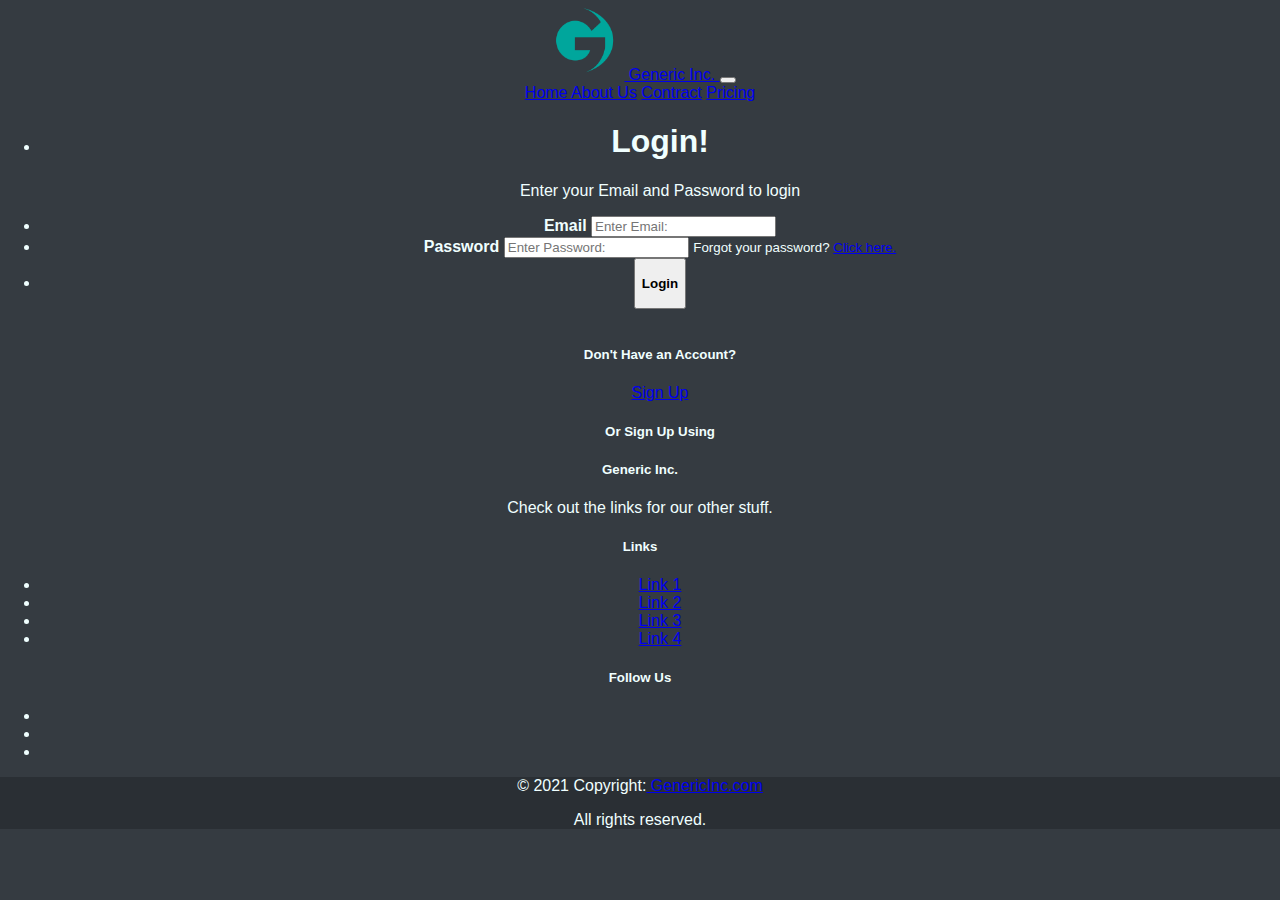
<file: login.html>
<html>
  <head>
    <meta charset="UTF-8">
    <meta name="viewport" content="width=device-width, initial-scale=1">
    <title> Login </title>
    <link rel="icon" href="img/Logo.png">
    <!--JS-->
    <script src="https://code.jquery.com/jquery-3.5.1.slim.min.js" integrity="sha384-DfXdz2htPH0lsSSs5nCTpuj/zy4C+OGpamoFVy38MVBnE+IbbVYUew+OrCXaRkfj" crossorigin="anonymous"></script>
    <script src="https://cdn.jsdelivr.net/npm/bootstrap@4.5.3/dist/js/bootstrap.bundle.min.js" integrity="sha384-ho+j7jyWK8fNQe+A12Hb8AhRq26LrZ/JpcUGGOn+Y7RsweNrtN/tE3MoK7ZeZDyx" crossorigin="anonymous"></script>
    <!-- CSS only -->
    <link href="https://cdn.jsdelivr.net/npm/bootstrap@5.0.1/dist/css/bootstrap.min.css" rel="stylesheet" integrity="sha384-+0n0xVW2eSR5OomGNYDnhzAbDsOXxcvSN1TPprVMTNDbiYZCxYbOOl7+AMvyTG2x" crossorigin="anonymous">
    <link rel="stylesheet" href="https://cdnjs.cloudflare.com/ajax/libs/font-awesome/5.15.3/css/all.min.css" integrity="sha512-iBBXm8fW90+nuLcSKlbmrPcLa0OT92xO1BIsZ+ywDWZCvqsWgccV3gFoRBv0z+8dLJgyAHIhR35VZc2oM/gI1w==" crossorigin="anonymous" referrerpolicy="no-referrer" />    
    <link href="css/styles.css" rel="stylesheet" type="text/css">
  </head>

  <body>

   <!--Header-->
   <header>
    <nav class="navbar navbar-expand-lg navbar-dark bg-dark">
      <a class="navbar-brand" href="#">
        <img src="img/Logo.png" alt="Generic Inc. logo" class="logo">          Generic Inc.
      </a>
      <button class="navbar-toggler" type="button" data-toggle="collapse" data-target="#navbarNav" aria-controls="navbarNav" aria-expanded="false" aria-label="Toggle navigation">
        <span class="navbar-toggler-icon"></span>
      </button>
      <div class="collapse navbar-collapse" id="navbarNav">
        <div class="navbar-nav">
          <a class="nav-item nav-link active" href="index.html">Home <span class="sr-only"></span></a>
          <a class="nav-item nav-link" href="#">About Us</a>
          <a class="nav-item nav-link" href="#">Contract</a>
          <a class="nav-item nav-link disabled" href="#">Pricing</a>
        </div>
      </div>
    </nav>
  </header>

  <!--Main-->
  <main role="main" class="container">
        <form class="main-form mt-3 bg-dark w-auto h-auto border border-success" action="#"  method="post">
          <ul class="list-group">
            <li class="list-group-item rounded-0 bg-success">
              <h1 class="text-center">Login!</h1>
              <p>Enter your Email and Password to login</p>
            </li>
            <li class="list-group-item bg-dark">
              <label class="d-block" for="email"><b>Email</b></label>
              <input type="email" class="form-control" placeholder="Enter Email: " name="email" required>
            </li>
            <li class="list-group-item bg-dark">
              <label class="d-block" for="pword"><b>Password</b></label>
              <input type="password" class="form-control"placeholder="Enter Password: " name="pword" required>
              <small id="passwordHelp" class="d-block form-text text-muted" style="text-align: left;">Forgot your password? <a href="#" class="link">Click here.</a></small>
            </li>

            <li class="list-group-item bg-dark border border-success">
              <button class="btn btn-success btn-lg w-50" type="submit"><b>Login</b></button>
              <h5>Don't Have an Account?</h5>
              <a href="registration.html" class="btn btn-warning btn-lg">Sign Up</a>
              
              <div class="col mt-3">
                <h5>Or Sign Up Using</h5>
                <a class="btn btn-primary button-circle btn-floating m-1"
                    style="background-color: #3b5998;"
                    href="#!"
                    role="button">
                    <i class="fab fa-facebook"></i>
                </a>
                <a class="btn btn-primary button-circle btn-floating m-1"
                    style="background-color: #55acee;"
                    href="#!"
                    role="button">
                    <i class="fab fa-twitter"></i>
                </a>
                <a class="btn btn-primary button-circle btn-floating m-1"
                    style="background-color: #dd4b39;"
                    href="#!"
                    role="button">
                    <i class="fab fa-google"></i>
                </a>
              </div>
            </li>
          </ul>
        </form>


  </main>

  <!--Footer-->
  <footer class="page-footer font-small text-white mt-2 bg-dark">
    <!-- Footer container -->
    <div class="container text-center text-md-left">
      <div class="row  mt-5">
        <div class="col-md-6 mt-md-0 mt-3 pt-1">
          <!-- footer content -->
          <h5 class="text-uppercase">Generic Inc.</h5>
          <p>Check out the links for our other stuff.</p>
        </div>
        
        <div class="col-md-3 mb-md-0 mb-3">
          <!-- Footer Links -->
          <h5 class="text-uppercase">Links</h5>
          <ul class="list-unstyled">
            <li>
              <a href="#">Link 1</a>
            </li>
            <li>
              <a href="#">Link 2</a>
            </li>
            <li>
              <a href="#">Link 3</a>
            </li>
            <li>
              <a href="#">Link 4</a>
            </li>
          </ul>
        </div>
        <div class="col-md-3 mb-md-0 mb-3">
          <!-- Social Media -->
          <h5 class="text-uppercase">Follow Us</h5>
          <ul class="list-unstyled">
            <li>
              <a
                class="btn btn-primary btn-floating m-1"
                style="background-color: #3b5998;"
                href="#!"
                role="button">
                <i class="fab fa-facebook"></i>
                </a>
              <a
                class="btn btn-primary btn-floating m-1"
                style="background-color: #55acee;"
                href="#!"
                role="button">
                <i class="fab fa-twitter"></i>
              </a>
            </li>
            <li>
              <a
                class="btn btn-primary btn-floating m-1"
                style="background-color: #dd4b39;"
                href="#!"
                role="button">
                <i class="fab fa-google"></i>
                </a>
              <a
                class="btn btn-primary btn-floating m-1"
                style="background-color: #ac2bac;"
                href="#!"
                role="button">
                <i class="fab fa-instagram"></i>
                </a>
            </li>
            <li>
              <a
                class="btn btn-primary btn-floating m-1"
                style="background-color: #0082ca;"
                href="#!"
                role="button">
                <i class="fab fa-linkedin-in"></i>
              </a>
              <a
                class="btn btn-primary btn-floating m-1"
                style="background-color: #333333;"
                href="#!"
                role="button">
                <i class="fab fa-github"></i>
              </a>
            </li>
          </ul>
        </div>
      </div>
    </div>
    <!-- Copyright -->
    <div class="footer-copyright text-center py-2 " style="background-color: rgba(0, 0, 0, 0.2);">
      © 2021 Copyright:<a href="#"> GenericInc.com</a>
      <p>All rights reserved.</p>
    </div>
  </div>

  </footer>
</body>


</html>
</file>
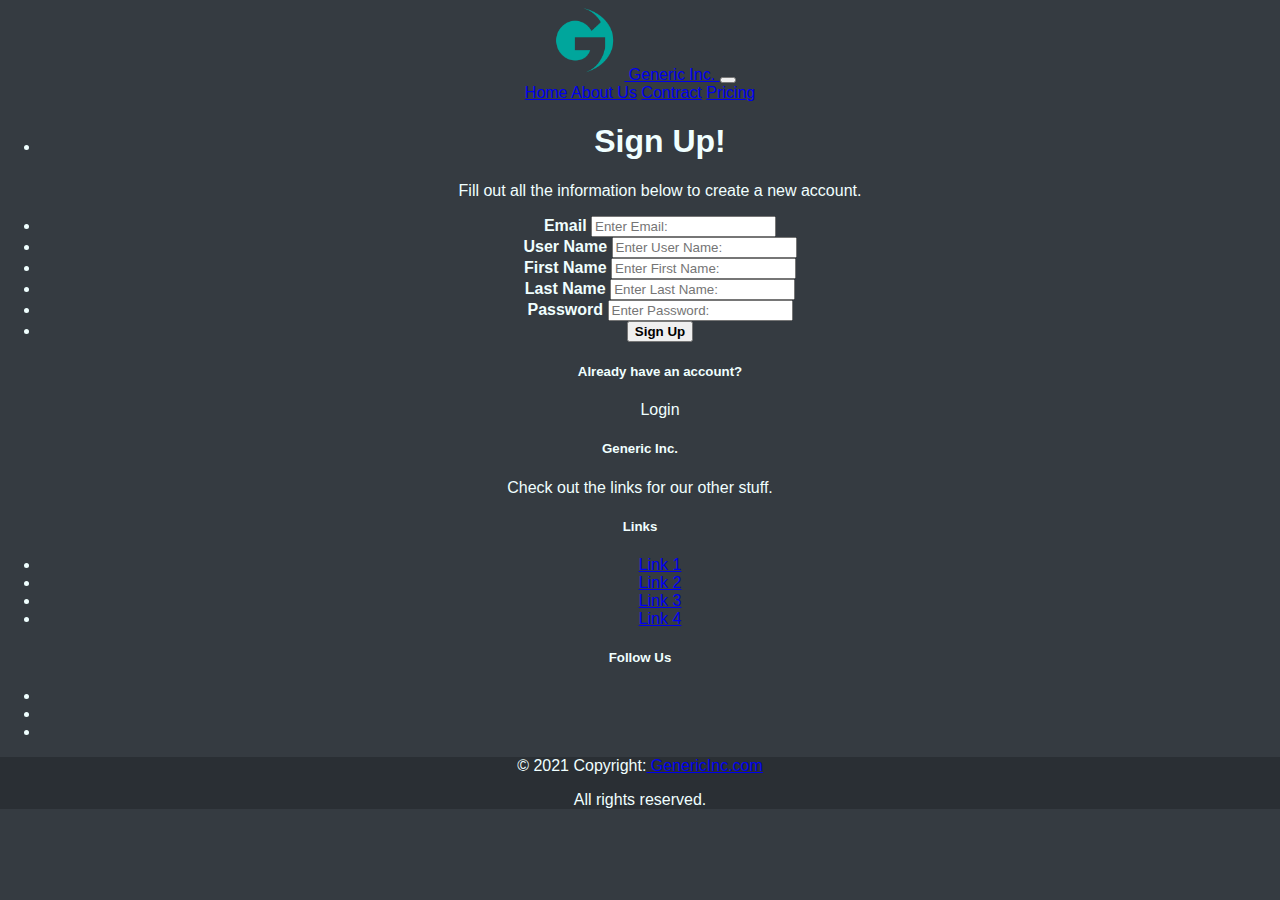
<file: registration.html>
<html>
  <head>
    <meta charset="UTF-8">
    <meta name="viewport" content="width=device-width, initial-scale=1">
    <title> Registration </title>
    <link rel="icon" href="img/Logo.png">
    <!--JS-->
    <script src="https://code.jquery.com/jquery-3.5.1.slim.min.js" integrity="sha384-DfXdz2htPH0lsSSs5nCTpuj/zy4C+OGpamoFVy38MVBnE+IbbVYUew+OrCXaRkfj" crossorigin="anonymous"></script>
    <script src="https://cdn.jsdelivr.net/npm/bootstrap@4.5.3/dist/js/bootstrap.bundle.min.js" integrity="sha384-ho+j7jyWK8fNQe+A12Hb8AhRq26LrZ/JpcUGGOn+Y7RsweNrtN/tE3MoK7ZeZDyx" crossorigin="anonymous"></script>
    <!-- CSS only -->
    <link href="https://cdn.jsdelivr.net/npm/bootstrap@5.0.1/dist/css/bootstrap.min.css" rel="stylesheet" integrity="sha384-+0n0xVW2eSR5OomGNYDnhzAbDsOXxcvSN1TPprVMTNDbiYZCxYbOOl7+AMvyTG2x" crossorigin="anonymous">
    <link rel="stylesheet" href="https://cdnjs.cloudflare.com/ajax/libs/font-awesome/5.15.3/css/all.min.css" integrity="sha512-iBBXm8fW90+nuLcSKlbmrPcLa0OT92xO1BIsZ+ywDWZCvqsWgccV3gFoRBv0z+8dLJgyAHIhR35VZc2oM/gI1w==" crossorigin="anonymous" referrerpolicy="no-referrer" />    
    <link href="css/styles.css" rel="stylesheet" type="text/css">
  </head>

  <body>

   <!--Header-->
   <header>
    <nav class="navbar navbar-expand-lg navbar-dark bg-dark">
      <a class="navbar-brand" href="#">
        <img src="img/Logo.png" alt="Generic Inc. logo" class="logo">          Generic Inc.
      </a>
      <button class="navbar-toggler" type="button" data-toggle="collapse" data-target="#navbarNav" aria-controls="navbarNav" aria-expanded="false" aria-label="Toggle navigation">
        <span class="navbar-toggler-icon"></span>
      </button>
      <div class="collapse navbar-collapse" id="navbarNav">
        <div class="navbar-nav">
          <a class="nav-item nav-link active" href="index.html">Home <span class="sr-only"></span></a>
          <a class="nav-item nav-link" href="#">About Us</a>
          <a class="nav-item nav-link" href="#">Contract</a>
          <a class="nav-item nav-link disabled" href="#">Pricing</a>
        </div>
      </div>
    </nav>
  </header>

  <!--Main-->
  <main role="main" class="container">
        <form class="registration-form mt-3 bg-dark w-auto h-auto" action="#"  method="post">
          <ul class="list-group">
            <li class="list-group-item rounded-0">
              <h1 class="text-center">Sign Up!</h1>
              <p>Fill out all the information below to create a new account.</p>
            </li>
            <li class="list-group-item bg-dark">
              <label class="d-block" for="email"><b>Email</b></label>
              <input type="email" class="form-control" placeholder="Enter Email: " name="email" required>
            </li>
            <li class="list-group-item bg-dark">
              <label class="d-block" for="username"><b>User Name</b></label>
              <input type="text" class="form-control"placeholder="Enter User Name: " name="username" required>
            </li>
            <li class="list-group-item bg-dark">
              <label class="d-block" for="fname"><b>First Name</b></label>
              <input type="text" class="form-control"placeholder="Enter First Name: " name="fname" required>
            </li>
            <li class="list-group-item bg-dark">
              <label class="d-block" for="lname"><b>Last Name</b></label>
              <input type="text" class="form-control"placeholder="Enter Last Name: " name="lname" required>
            </li>
            <li class="list-group-item bg-dark">
              <label class="d-block" for="pword"><b>Password</b></label>
              <input type="password" class="form-control"placeholder="Enter Password: " name="pword" required>
            </li>
            <li class="list-group-item bg-dark">
              <button class="btn btn-warning btn-lg w-50" type="submit"><b>Sign Up</b></button>
              <h5>Already have an account?</h5>
              <a class="btn btn-success btn-lg">Login</a>
            </li>
          </ul>
        </form>


  </main>

  <!--Footer-->
  <footer class="page-footer font-small text-white mt-2 bg-dark">
    <!-- Footer container -->
    <div class="container text-center text-md-left">
      <div class="row  mt-5">
        <div class="col-md-6 mt-md-0 mt-3 pt-1">
          <!-- footer content -->
          <h5 class="text-uppercase">Generic Inc.</h5>
          <p>Check out the links for our other stuff.</p>
        </div>
        
        <div class="col-md-3 mb-md-0 mb-3">
          <!-- Footer Links -->
          <h5 class="text-uppercase">Links</h5>
          <ul class="list-unstyled">
            <li>
              <a href="#">Link 1</a>
            </li>
            <li>
              <a href="#">Link 2</a>
            </li>
            <li>
              <a href="#">Link 3</a>
            </li>
            <li>
              <a href="#">Link 4</a>
            </li>
          </ul>
        </div>
        <div class="col-md-3 mb-md-0 mb-3">
          <!-- Social Media -->
          <h5 class="text-uppercase">Follow Us</h5>
          <ul class="list-unstyled">
            <li>
              <a
                class="btn btn-primary btn-floating m-1"
                style="background-color: #3b5998;"
                href="#!"
                role="button">
                <i class="fab fa-facebook"></i>
                </a>
              <a
                class="btn btn-primary btn-floating m-1"
                style="background-color: #55acee;"
                href="#!"
                role="button">
                <i class="fab fa-twitter"></i>
              </a>
            </li>
            <li>
              <a
                class="btn btn-primary btn-floating m-1"
                style="background-color: #dd4b39;"
                href="#!"
                role="button">
                <i class="fab fa-google"></i>
                </a>
              <a
                class="btn btn-primary btn-floating m-1"
                style="background-color: #ac2bac;"
                href="#!"
                role="button">
                <i class="fab fa-instagram"></i>
                </a>
            </li>
            <li>
              <a
                class="btn btn-primary btn-floating m-1"
                style="background-color: #0082ca;"
                href="#!"
                role="button">
                <i class="fab fa-linkedin-in"></i>
              </a>
              <a
                class="btn btn-primary btn-floating m-1"
                style="background-color: #333333;"
                href="#!"
                role="button">
                <i class="fab fa-github"></i>
              </a>
            </li>
          </ul>
        </div>
      </div>
    </div>
    <!-- Copyright -->
    <div class="footer-copyright text-center py-2 " style="background-color: rgba(0, 0, 0, 0.2);">
      © 2021 Copyright:<a href="#"> GenericInc.com</a>
      <p>All rights reserved.</p>
    </div>
  </div>

  </footer>
</body>


</html>
</file>
<file: css/styles.css>
:root {
    --clr-primary: #08a49c;
    --clr-secondary: #292b2c;
    --clr-bg: 	hsl(210, 10%, 23%);
    --clr-text: azure;
}
*{
    transition: all ease-in-out 250ms;/*Makes everything look smoother*/
}
body{
    margin:0;
    font-family: 'Open Sans', sans-serif;
    color:var(--clr-text);
    text-align: center;
    background-color: var(--clr-bg);
}
/* Header done using Bootstrap */

/* Footer done using Bootstrap */
img{
    max-width: 100%;
    max-height: 100%;
}

/* classes */
.container{
    margin:0 auto;
}

.clearfix::after,
section::after{/*Fixes floating elements*/
    content:'';
    display: block;
    clear: both;
}

@media(max-width: 30rem){
    .container{
        margin:0 0;
    }
    .row{
        width: 100%
    }
}
.logo{
      color: var(--clr-primary);
      max-width: 5rem;
      max-height: 5rem;
  }
/* home-intro */
.home-intro{
    background-image: linear-gradient(rgba(0, 0, 0, 0.527),rgba(0, 0, 0, 0.5)) , url(https://images.unsplash.com/photo-1486312338219-ce68d2c6f44d?ixid=MnwxMjA3fDB8MHxwaG90by1wYWdlfHx8fGVufDB8fHx8&ixlib=rb-1.2.1&auto=format&fit=crop&w=1052&q=80);
    background-repeat: no-repeat;
    background-size: 100% 100%;
    padding: 10em 2rem;
    font-size: 2rem;
    margin-top: 2rem;
    outline:2px solid var(--clr-secondary);
}
.home-intro span{
    display: block;
    font-size: 1.7rem;
}
.button{
    display: inline-block;
    font-size: 1.15rem;
    text-decoration: none;
    text-transform: uppercase;
    border-width: 2px;
    border-style: solid;
    padding: 0.5em 1.75em;

}
.button-small{
    font-size: 0.7rem;
    font-weight: 700;
}
@media(min-width: 60rem){
    .button{
        font-size: 1.5em;
    }
}

.button-primary{
    color: var(--clr-primary);
    border-color: var(--clr-primary);
}
.button-primary:hover, .button-primary:focus{
    background: var(--clr-primary);
    color: var(--clr-secondary);
}
.button-secondary{
    color: var(--clr-secondary);
    border-color: var(--clr-secondary);
}
.button-secondary:hover, .button-secondary:focus{
    background: var(--clr-secondary);
    color: var(--clr-primary);
}
/* home-about */
.home-about{
    margin-top: 2rem;
    margin-bottom: 2rem;
}
.home-about-textbox{
    padding: 3em;
    padding-top: 5em;
    outline:2px solid var(--clr-primary);
    outline-offset: -1.5em;
    position: relative;
}
.home-about-textbox h1{
    position: absolute;
    top: 0.2em;
    left:30%;
    right:30%;
}
/* home-projects */
.home-projects{
    outline:1px solid var(--clr-primary);
    margin-top:2rem 0;
    
}
.project-item{
    margin:0;/* Figure has a default margin */
    position: relative;
    outline:1px solid var(--clr-primary);
}
.project-item img{
    display: block;
}
.project-desc{
    width: 100%;
    position: absolute;
    z-index: 100;
    outline:1px solid var(--clr-primary);
    bottom: 0;
    left:0;
    right:0;
    background: rgba(0, 0, 0, 0.75);
}
.project-desc .button{
    width:inherit;
}
@media (min-width:35rem) {
    .project-item{
        width:50%;
        float:left;
        overflow: hidden;
        
    }
    .project-desc{
        transform: translateY(150%);
    }
    .project-item:hover .project-desc{
        transform: translateY(0%);
    }
}
/*
@media (min-width:70rem) {
    .project-item{
        width:33.3333333333333333333333333%;
        float:left;
    }
}
*/
/*CTA*/
.cta{
    padding-top: 2rem;
    padding-bottom: 2rem;
    background-color: var(--clr-primary);
}

/*Registration Page & Login Page*/
.main-form{
    text-align: inherit;
    color:var(--clr-text);
}
.main-form .list-group li:first-of-type{
    color:var(--clr-text);
}
.main-form label{
    color:var(--clr-text);
    text-align: left;
}
.main-form h5{
    color:var(--clr-text);
}
.main-form .list-group li:last-of-type button{
    padding-top: 1rem;
    padding-bottom: 1rem;
    margin-bottom: 1rem;
}

.button-circle{
    width: 3rem;
    height: 3rem;
    padding: 0.5rem 0rem;
    border-radius: 4rem;
    font-size: 2rem;
    text-align: center;
    align-content: center;
}

/*About Us*/
.carousel-caption{
    width: 100%;
    position: absolute;
    outline:1px solid var(--clr-primary);
    bottom: 0;
    left:0;
    right:0;
    background: rgba(0, 0, 0, 0.75);
}
@media(max-width: 30rem){
    .carousel-caption p{
        display:none;
    }
}
.about-info{
    color:inherit;
    outline:1px solid var(--clr-primary);
}

/*Contact Page*/
.contact-main{
    padding: 1rem;
    margin: auto 1rem;
    outline:1px solid var(--clr-primary);
}
</file>
